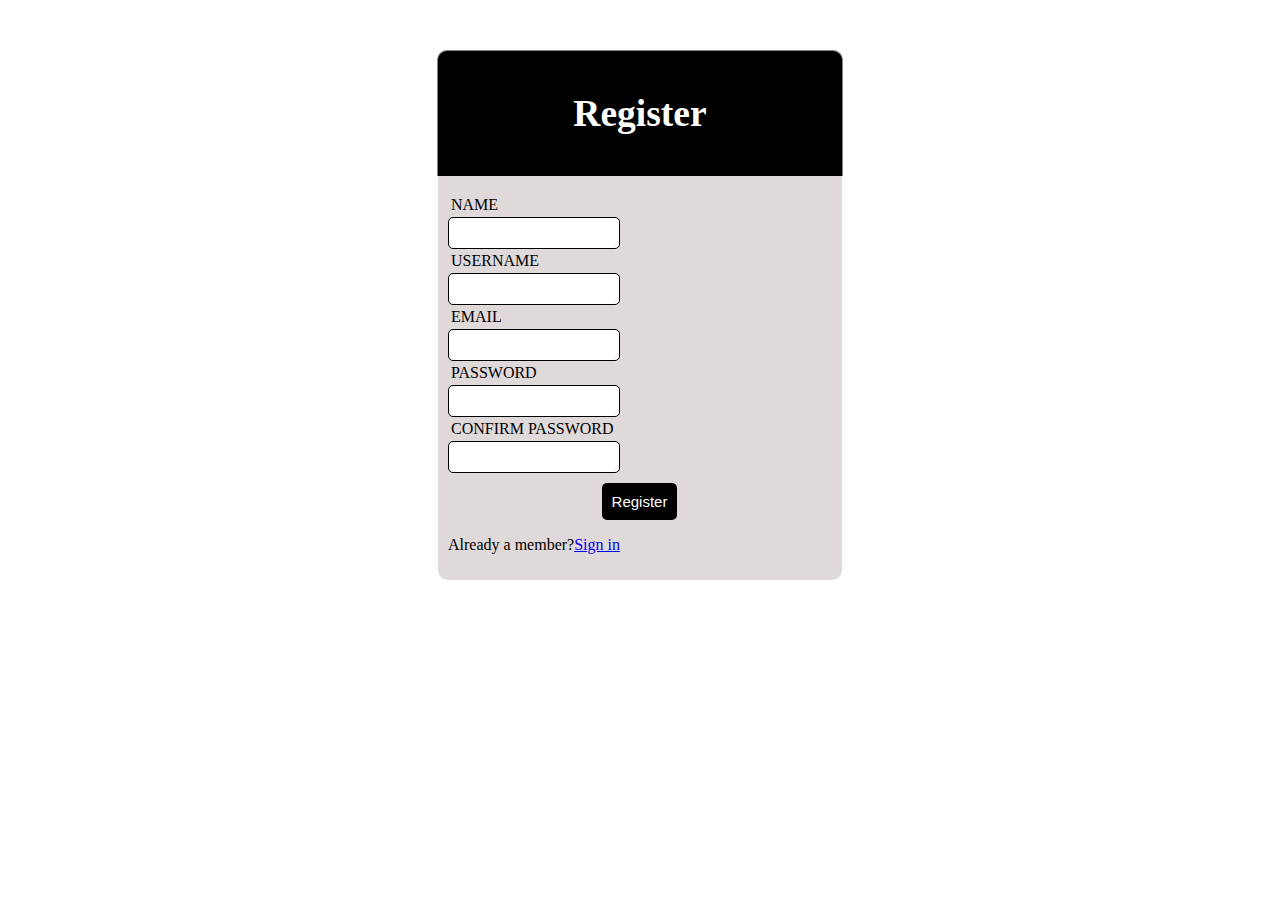
<file: index.html>
<!DOCTYPE html>
<html lang="en">
<head>
    <meta charset="UTF-8">
    <meta name="viewport" content="width=device-width, initial-scale=1.0">
    <title>Registeration Form </title>
    <link rel="stylesheet" href="styles.css">
    
    
</head>
<body>
    <div class="header">
        <h2>Register</h2>
    </div>
    <form method="POST" action="server.php">
    
        <div class="input">
            <label for="name">NAME</label>
            <input type="text" name="name" id="name"><br>
            <label for="username">USERNAME</label>
            <input type="username" id="username"name="username"><br>
            <label for="Email">EMAIL</label>
            <input type="email" id="email"name="email"><br>
            <label for="password">PASSWORD</label>
            <input type="password" id="password"name="password"><br>
          <label for="password">CONFIRM PASSWORD</label>
            <input type="password" id="cpassword"name="cpassword"><br>            

        </div>
        <div class="input">
            <button type="submit" class="btn"name="Register">Register</button>
        </div>
        <p>
            Already a member?<a href="login.html">Sign in</a>
        </p>
    </form>
    
</body>
</html>
</file>
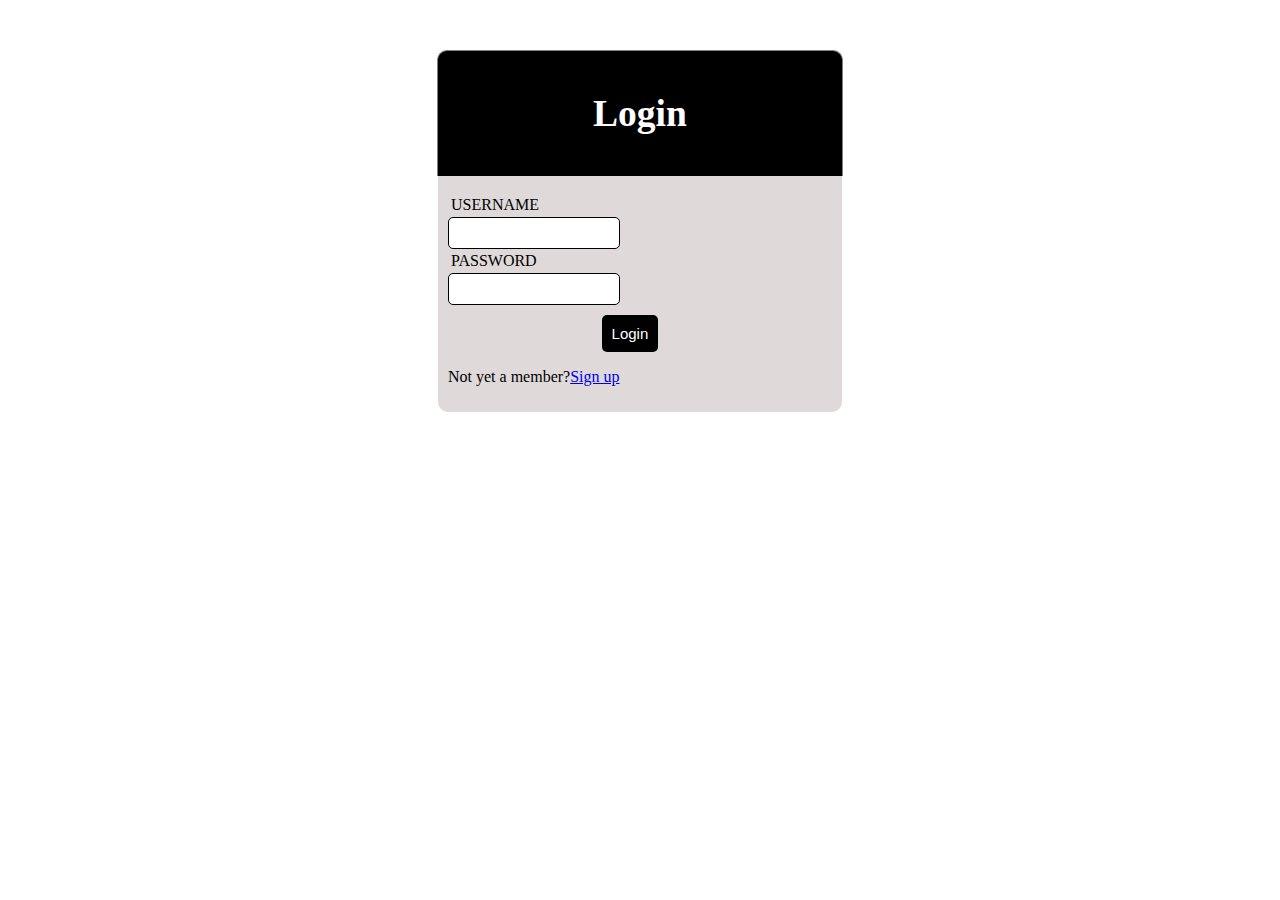
<file: login.html>
<!DOCTYPE html>
<html lang="en">
<head>
    <meta charset="UTF-8">
    <meta name="viewport" content="width=device-width, initial-scale=1.0">
    <title>Registeration Form </title>
    <link rel="stylesheet" href="styles.css">
</head>
<body>
    <div class="header">
        <h2>Login</h2>
    </div>
    <form method="POST"  action="logedin.php">
        <div class="input">
            <label for="username">USERNAME</label>
            <input type="username" name="username"><br>
            <label for="password">PASSWORD</label>
            <input type="password" name="password"><br>            

        </div>
        <div class="input">
            <button type="submit" class="btn"name="login">Login</button>
        </div>
        <p>
            Not yet a member?<a href="index.html">Sign up</a>
        </p>
    </form>
    
</body>
</html>
</file>
<file: styles.css>
body{
    margin: 0px;

    
}
.header{
    width:30%;
    margin: 50px auto 0px;
    color: white;
    background-color:black;
    text-align: center;
    border: 1px solid gray;
    border-bottom: none;
    border-radius: 10px 10px 0px 0px;
    padding: 10px;
    font-size: 25px;
    

}
form{
    width: 30%;
    margin: 0px auto;
    padding: 10px;
    background: rgb(223, 217, 217);
    border-radius: 0px 0px 10px 10px;
    height: 100%;
}

   

.input{
    margin: 10px 0px 10px 0px;

}
.input label{
    display: block;
    
    text-align: left;
    margin: 3px;
    
}
.input input{
    height: 20px;
    width: 150px;
    padding:5px 10px ;
    font-size: 16px;
    border-radius: 5px;
    border: 1px solid black;
}
.btn{
    padding: 10px;
    font-size: 15px;
    color: white;
    background-color: black;
    border: none;
    border-radius: 5px;
    margin-left: 40%;
}
</file>
